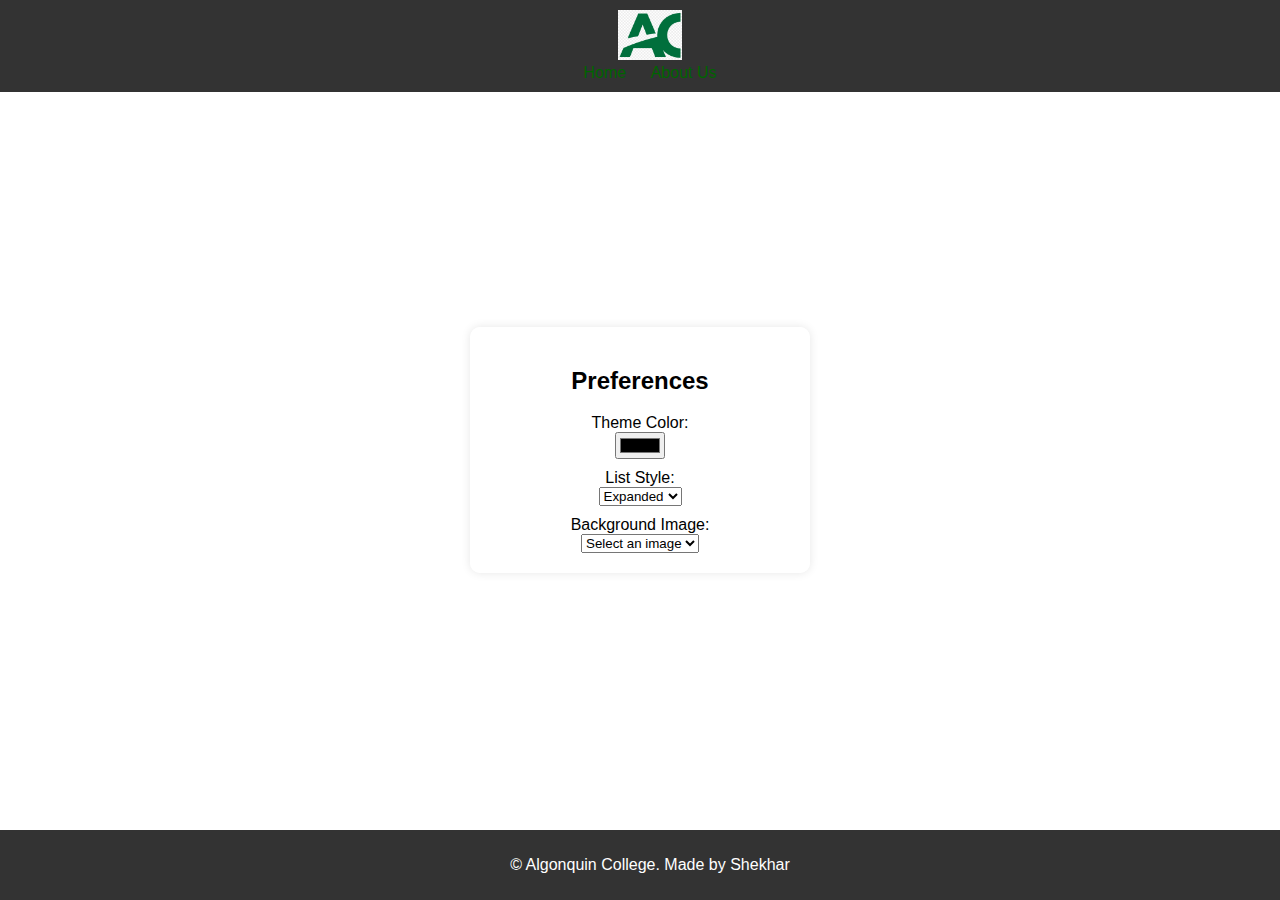
<file: index.html>
<!DOCTYPE html>
<html lang="en">
<head>
    <meta charset="UTF-8">
    <meta name="viewport" content="width=device-width, initial-scale=1.0">
    <title>Persistent Preferences</title>
    <link rel="stylesheet" href="style.css">
</head>
<body>
    <header>
        <a href="index.html" class="nav-link"><img src="logo.png" alt="Logo" class="logo"></a>
        <nav>
            <a href="index.html" class="nav-link">Home</a>
            <a href="about.html" class="nav-link">About Us</a>
        </nav>
    </header>
    <div class="container">
        <div class="preferences">
            <h2>Preferences</h2>
            <label for="color-picker">Theme Color:</label>
            <input type="color" id="color-picker">
            <label for="list-style">List Style:</label>
            <select id="list-style">
                <option value="expanded">Expanded</option>
                <option value="compact">Compact</option>
                <option value="grid">Grid</option>
            </select>
            <label for="image-dropdown">Background Image:</label>
            <select id="image-dropdown">
                <option value="">Select an image</option>
            </select>
        </div>
    </div>
    <footer>
        <p>&copy; Algonquin College. Made by Shekhar</p>
    </footer>
    <script src="script.js"></script>
</body>
</html>
</file>
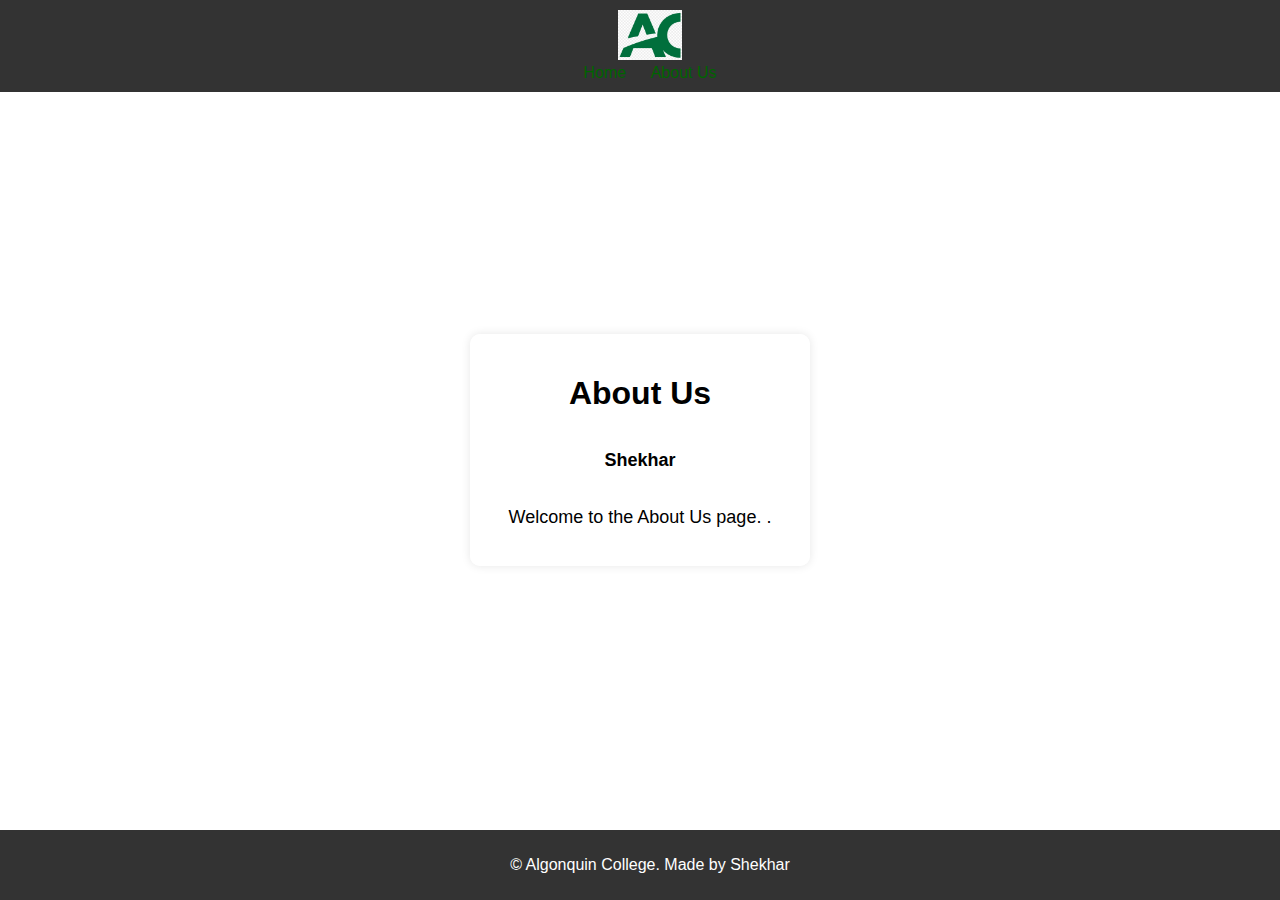
<file: about.html>
<!DOCTYPE html>
<html lang="en">
<head>
    <meta charset="UTF-8">
    <meta name="viewport" content="width=device-width, initial-scale=1.0">
    <title>About Us</title>
    <link rel="stylesheet" href="style.css">
</head>
<body>
    <header>
        <a href="index.html" class="nav-link"><img src="logo.png" alt="Logo" class="logo"></a>
        <nav>
            <a href="index.html" class="nav-link">Home</a>
            <a href="about.html" class="nav-link">About Us</a>
        </nav>
    </header>
    <div class="container about-container">
        <h1>About Us</h1>
        <p><strong>Shekhar</strong></p>
        <p>Welcome to the About Us page. .</p>
    </div>
    <footer>
        <p>&copy; Algonquin College. Made by Shekhar</p>
    </footer>
</body>
</html>
</file>
<file: style.css>
body {
    margin: 0;
    font-family: Arial, sans-serif;
    display: flex;
    flex-direction: column;
    align-items: center;
    justify-content: center;
    min-height: 100vh;
    background-size: cover;
    background-position: center;
}

header, footer {
    width: 100%;
    text-align: center;
    padding: 10px;
    background-color: #333;
    color: #fff;
    position: absolute;
    left: 0;
    right: 0;
}

header {
    top: 0;
}

footer {
    bottom: 0;
}
.logo {
    height: 50px;
}

.nav-link {
    margin: 0 10px;
    color: darkgreen;
    text-decoration: none;
}

.container {
    display: flex;
    flex-direction: column;
    align-items: center;
    padding: 20px;
    background-color: rgba(255, 255, 255, 0.8);
    border-radius: 10px;
    box-shadow: 0 0 10px rgba(0, 0, 0, 0.1);
    width: 300px;
    text-align: center;
    position: relative;
    z-index: 1;
}

.preferences {
    width: 100%;
}

label {
    display: block;
    margin-top: 10px;
}
about-container {
    max-width: 800px;
    padding: 20px;
    margin: 20px auto;
    background-color: rgba(255, 255, 255, 0.8);
    border-radius: 10px;
    box-shadow: 0 0 10px rgba(0, 0, 0, 0.1);
    text-align: center;
}

.about-container h1 {
    margin-bottom: 20px;
}

.about-container p {
    font-size: 18px;
    line-height: 1.6;
}
</file>
